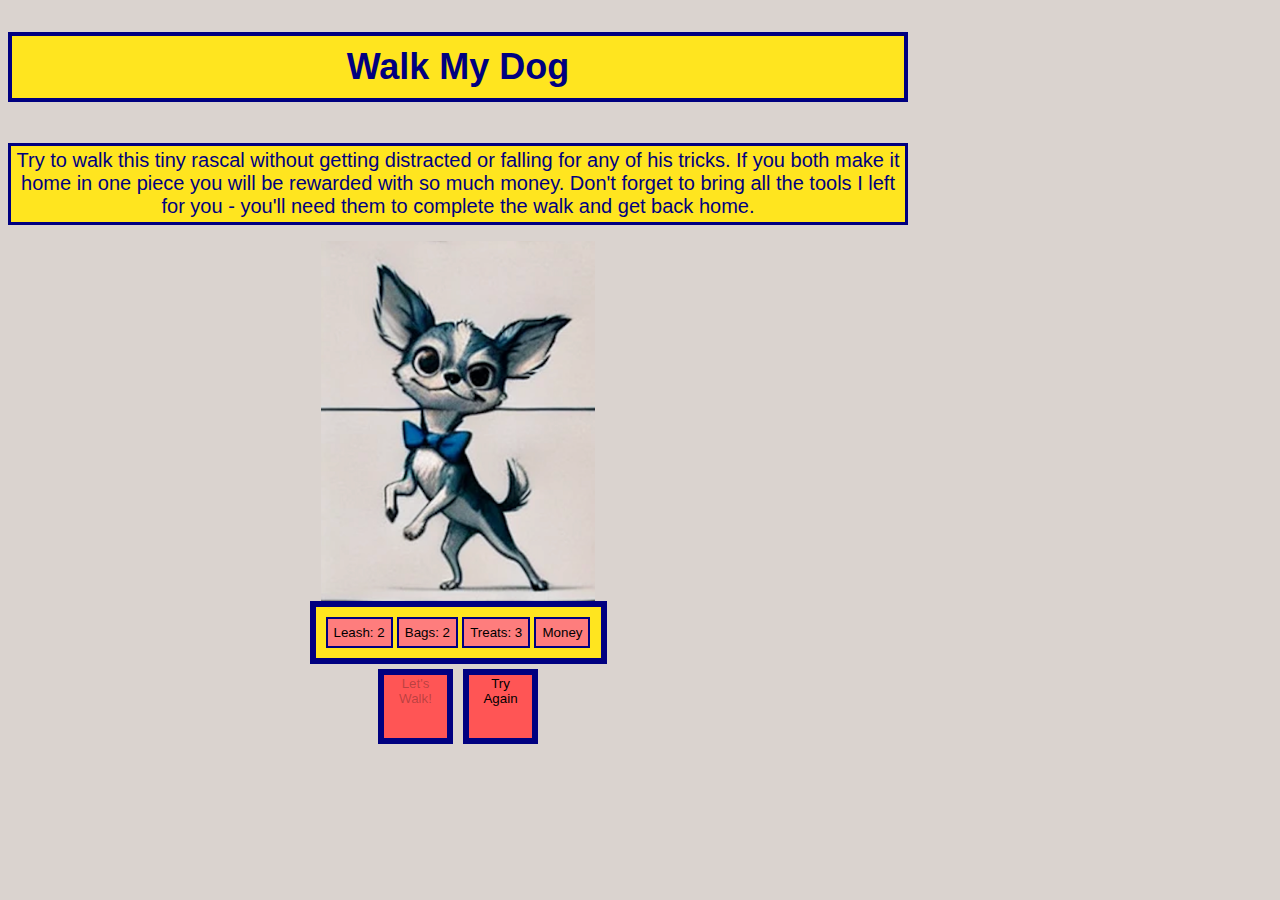
<file: index.html>
<!DOCTYPE html>
<html lang="en">

<head>
  <meta charset="UTF-8" />
  <meta name="viewport" content="width=device-width, initial-scale=1.0" />
  <link rel="stylesheet" href="./main.css" />
  <script defer src="./app.js"></script>
  <link rel="preconnect" href="https://fonts.googleapis.com">
  <link rel="preconnect" href="https://fonts.gstatic.com" crossorigin>
  <link href="https://fonts.googleapis.com/css2?family=Poiret+One&family=Rubik+Wet+Paint&family=Shizuru&display=swap" rel="stylesheet">
  <title>Walk My Dog</title>
</head>

<body>
  <h1>Walk My Dog</h1>
  <h2 class="intro">
    Try to walk this tiny rascal without getting distracted or falling for
    any of his tricks. If you both make it home in one piece you will be
    rewarded with so much money. Don't forget to bring all the tools I left
    for you - you'll need them to complete the walk and get back home.
  </h2>
  <h2 class="page-two hidden">
    Nature called and Dog answered. What do you do?
  </h2>
  <h2 class="page-three hidden">
    Look! A squirrel! What do you do?
  </h2>
  <h2 class="page-four hidden">
    A stranger is coming our way. What do you do?
  </h2>

  <div class="dog-info">
    <img src="./assets/intro img.png" alt="dog first page" class="first-dog hover-trigger">

    <p class="speech-bubble hidden dog-one">
      I look tough, but I'm a little softy. I love scratches just like every other dog.
      And that thing my mom told you about me eating my own poop? She was kidding.
    </p>
    <img src="./assets/pagetwo.png" alt="dog second page" class="second-dog hidden">

    <p class="dog-two speech-bubble hidden">
      I'm the best on the block when it comes to catching squirrels.
      Wanna see me try?
    </p>
    <img src="./assets/pagethree.png" alt="dog third page" class="third-dog hidden">

    <p class="dog-three speech-bubble hidden">
      Bite someone's ankle?! I did that ONE TIME. But I'm a grown-up now and would
      never even think about doing something so childish.
    </p>
    <img src="./assets/pagefour.png" alt="dog fourth page" class="fourth-dog hover-trigger-two hidden">
  </div>

  <div class="menu-container">
    <div class="tools">
      <button id="leash">Leash: 2</button>
      <button id="bags">Bags: 2</button>
      <button id="treats">Treats: 3</button>
      <button id="money">Money</button>
    </div>
    <div class="walk">
      <button disabled class="walk-button">Let's Walk!</button>
      <button id="restartButton">Try Again</button>
    </div>
  </div>
  </div>

  <section>
    <div class="hover-content hidden" id="hint-one">
      Hint: Give me a treat if you want me to walk with you!
    </div>
  </section>
  <div class="hover-content-two hidden" id="hint-two">
    Do not listen to him! Under no circumstances is he allowed to bite ankles!
  </div>
  </section>

  <p class="dog-one speech-bubble hidden">
    I look tough, but I'm a little softy. I love scratches just like every other dog.
    And that thing my mom told you about me eating my own poop? She was kidding.
  </p>
  <p class="dog-two speech-bubble hidden">
    I'm the best on the block when it comes to catching squirrels.
    Wanna see me try?
  </p>
  <p class="dog-three speech-bubble hidden">
    Bite someone's ankle?! I did that ONE TIME. But I'm a grown-up now and would
    never even think about doing something so childish.
  </p>

  <section class="choices-two hidden">
    <button disabled class="two-fail oneA">Leave It</button>
    <button disabled class="oneA" id="correct-two">Pick it up</button>
    <button disabled class="two-fail oneA">Ask Someone Else for Help</button>
  </section>

  <section class="choices-three hidden">
    <button disabled class="three-fail-a twoA">Let Him Chase It!</button>
    <button disabled class="three-fail-b twoA">Chase It Together!</button>
    <button disabled class="twoA" id="correct-three">Hold that Leash TIGHT!</button>
  </section>

  <section class="choices-four hidden">
    <button disabled class="four-fail fourA">Nothing</button>
    <button disabled class="four-fail fourA">Ask Him Nicely to Be Polite</button>
    <button disabled class="fourA" id="correct-four">Tell Him to Sit and use a Treat for Distraction</button>
  </section>

  <div id="fail" class="hidden">
    FAIL! You're out of treats and you haven't
    even left the house yet!
  </div>
  <div id="fail-two" class="hidden">
    FAIL! Bad Citizen! Always pick up afteryourself.
  </div>
  <div id="fail-three-a" class="hidden">
    FAIL! You lost my dog!
  </div>
  <div id="fail-three-b" class="hidden">
    FAIL! You both ran into traffic and died!
  </div>
  <div id="fail-four" class="hidden">
    FAIL! Dog doesn't respect you AND he's locked up in doggy jail!
  </div>

  <div id="game-fail" class="hidden">
    You're fired! How are you going to walk home without any supplies left?
  </div>

  <div id="winner" class="hidden">
    You're a LEGEND! You successfully walked baby monster! Are you free tomorrow? Same time? Do you prefer cash or Venmo?
  </div>
</body>

</html>
</file>
<file: main.css>
* {
  box-sizing: border-box;
}

body {
  background-color: rgb(218, 211, 207, 255);
  max-height: 100vh;
  max-width: 100vh;
  display: flex;
  flex-direction: column;
}

h1 {
  font-family: "Gill Sans", "Gill Sans MT", Calibri, "Trebuchet MS", sans-serif;
  color: navy;
  border: 4px solid navy;
  padding: 10px 0 10px 0;
  background-color: rgb(255, 229, 31);
  text-align: center;
  font-size: 36px;
}

h2 {
  box-sizing: border-box;
  color: navy;
  background-color: rgb(255, 229, 31);
  font-family: Verdana, sans-serif;
  font-weight: 200;
  text-align: center;
  font-size: 20px;
  height: 82px;
}

.menu-container {
  width: 100vh;
  display: flex;
  flex-direction: column;
  align-items: center;
}

/* p {
   display: none;
} */

.dog-info {
  position: relative;
  display: flex;
  align-items: center;
  justify-content: center;
  flex-direction: column;
}

.dog-one,
.dog-two,
.dog-three {
  display: none;
  position: absolute;
  top: 50%;
  right: 110%;
  transform: translateY(-50%);
  background: rgb(255, 229, 31);
  color: navy;
  padding: 10px 15px;
  border-radius: 12px;
  width: fit-content;
  max-width: 250px;
  font-size: 16px;
  text-align: center;
  box-shadow: 2px 2px 10px rgba(0, 0, 0, 0.2);
  z-index: 9999;
  opacity: 1;
  visibility: visible;
}

.speech-bubble.visible {
  display: block;
}

.first-dog {
  height: 360px;
  float: right;
}

.second-dog,
.third-dog,
.fourth-dog {
  height: 180px;
  float: right;
}

.intro,
.page-two,
.page-three,
.page-four {
  box-sizing: border-box;
  display: flex;
  justify-content: center;
  border: solid;
  border-color: navy;
  border-width: medium;
  align-items: center;
}

#hint-one,
#hint-two {
  box-sizing: border-box;
  border: 5px solid goldenrod;
  background-color: rgb(255, 229, 31);
  text-align: center;
  font-size: 18px;
  height: 30px;
  box-shadow: 45px 10px 60px 15px #0ff;
}

.tools {
  box-sizing: border-box;
  border: 6px solid navy;
  background-color: rgb(255, 229, 31);
  padding: 10px;
  width: 33vh;
  height: 7vh;
  display: flex;
  flex-direction: row;
  column-rule: solid;
  justify-content: space-between;
}

#leash,
#bags,
#treats,
#money {
  border: 2px solid navy;
  background-color: rgb(254, 125, 125);
}

.dog {
  display: flex;
  justify-content: right;
  width: 460px;
  height: 120px;
}
.oneA,
.twoA,
.threeA,
.fourA {
  border: 2px solid navy;
  background-color: rgb(254, 125, 125);
}

.walk-button {
  background-color: rgb(255, 85, 85);
  border: solid 10px navy;
  width: 75px;
  height: 75px;
  border-width: 6px;
  font: Verdana, sans-serif;
  font-weight: 200px;
  display: flex;
  float: left;
  margin: 5px;
  justify-content: center;
  text-align: center;
}

#restartButton {
  background-color: rgb(255, 85, 85);
  border: solid 10px navy;
  width: 75px;
  height: 75px;
  border-width: 6px;
  font: Verdana, sans-serif;
  font-weight: 200px;
  display: flex;
  float: left;
  margin: 5px;
  justify-content: center;
  text-align: center;
}
.hover-content .hover-content-two {
  display: none;
}

.hover-trigger:hover ~ .hover-content {
  display: block;
}

.hover-trigger-two:hover ~ .hover-content-two {
  display: block;
}

.button {
  width: 720px;
  height: 48px;
  display: flex;
  justify-content: space-evenly;
  border: solid;
  border-color: navy;
  border-width: medium;
}

.choices-two,
.choices-three,
.choices-four {
  box-sizing: border-box;
  border: 6px solid navy;
  color: rgb(255, 85, 85);
  background-color: rgb(255, 229, 31);
  padding: 10px;
  width: 480px;
  height: 60px;
  margin: 20px 0px 26px 160px;
  text-align: center;
  display: flex;
  justify-content: space-around;
}

.choices-four {
  height: 80px;
  padding: 10px;
  gap: 10px;
}

#fail,
#fail-two,
#fail-three-a,
#fail-three-b,
#game-fail {
  font-family: "rubik wet paint", "gill sans";
  box-sizing: border-box;
  text-align: center;
  font-size: 62px;
  background-color: rgb(255, 22, 18);
  display: none;
  position: absolute;
  top: 15%;
  border-radius: 25%;
}

#fail-four {
  font-family: "rubik wet paint", "gill sans";
  box-sizing: border-box;
  text-align: center;
  font-size: 70px;
  background-color: rgb(255, 22, 18);
  display: none;
  position: absolute;
  top: 15%;
  border-radius: 25%;
}

#winner {
  font-family: "rubik wet paint", "gill sans";
  box-sizing: border-box;
  text-align: center;
  font-size: 60px;
  background-color: rgb(18, 255, 239);
  display: none;
  position: absolute;
  top: 5%;
  border-radius: 25%;
}

.hidden {
  display: none;
}
</file>
